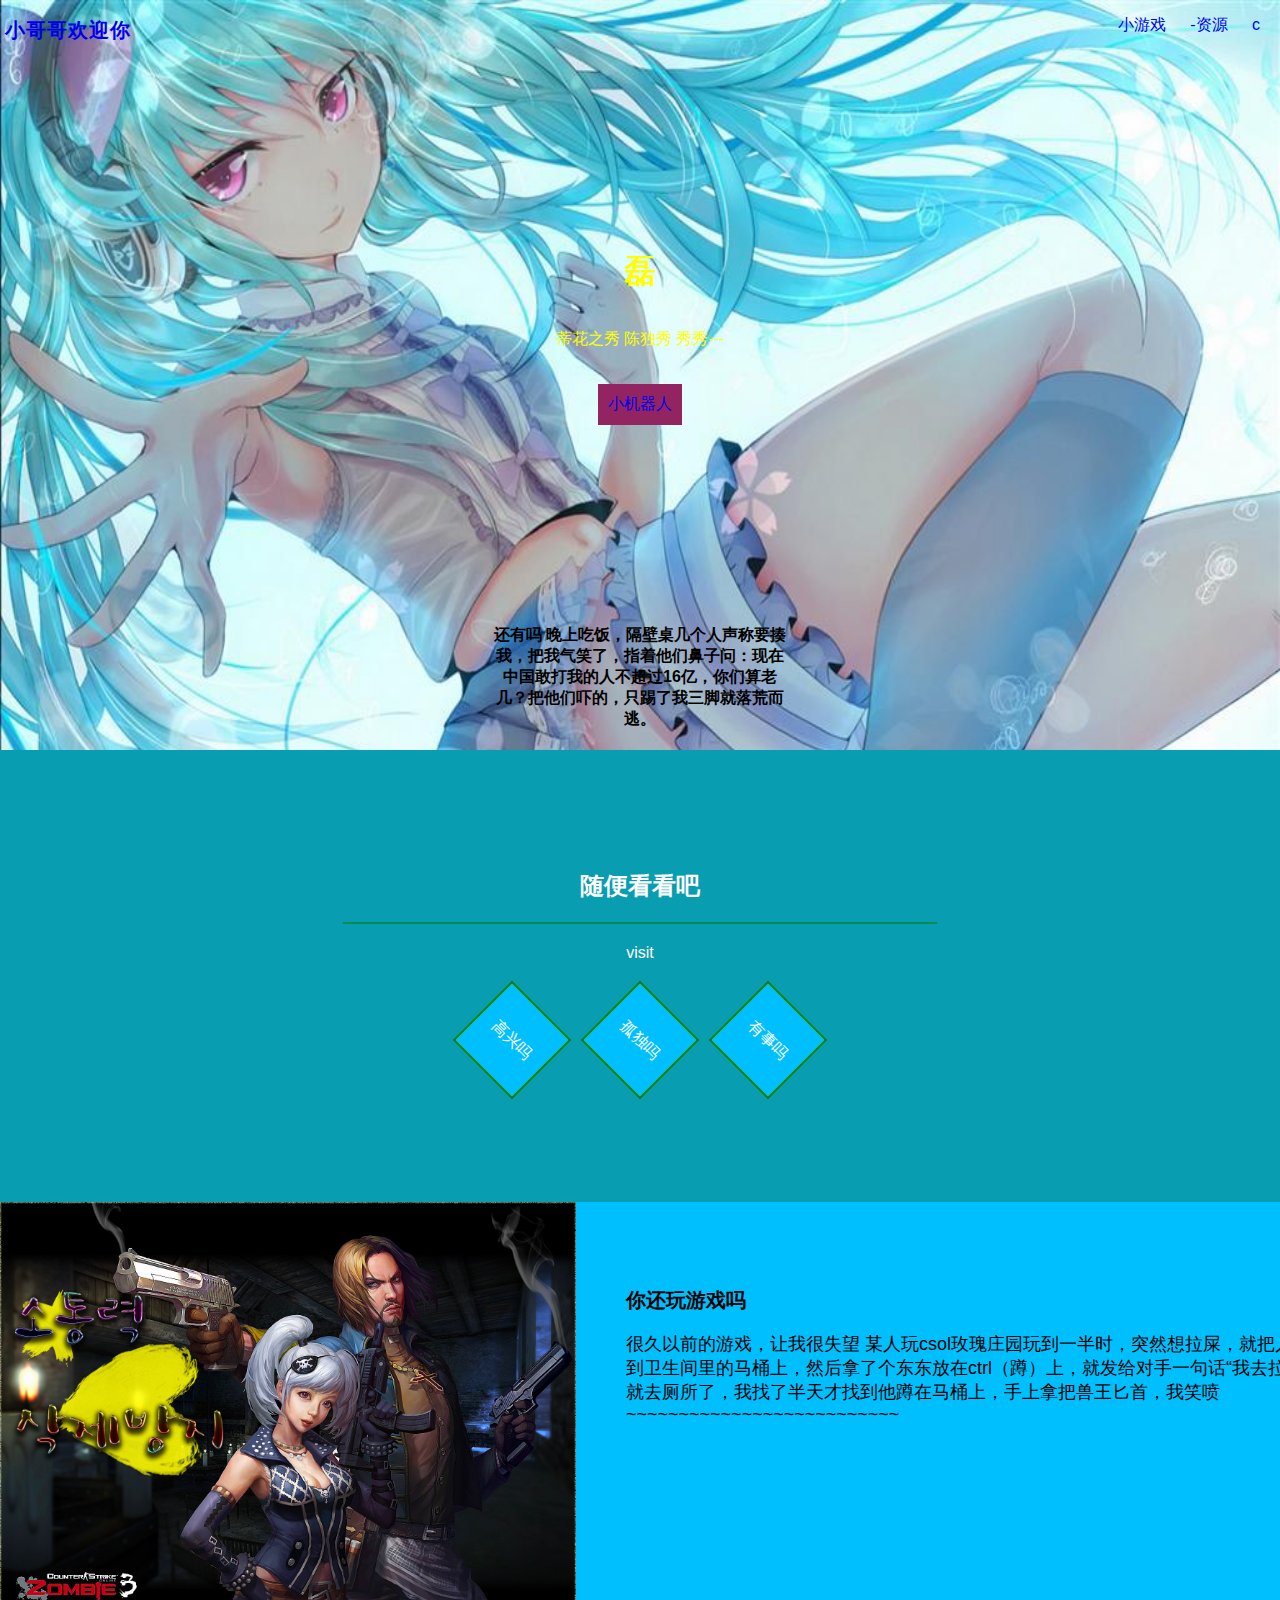
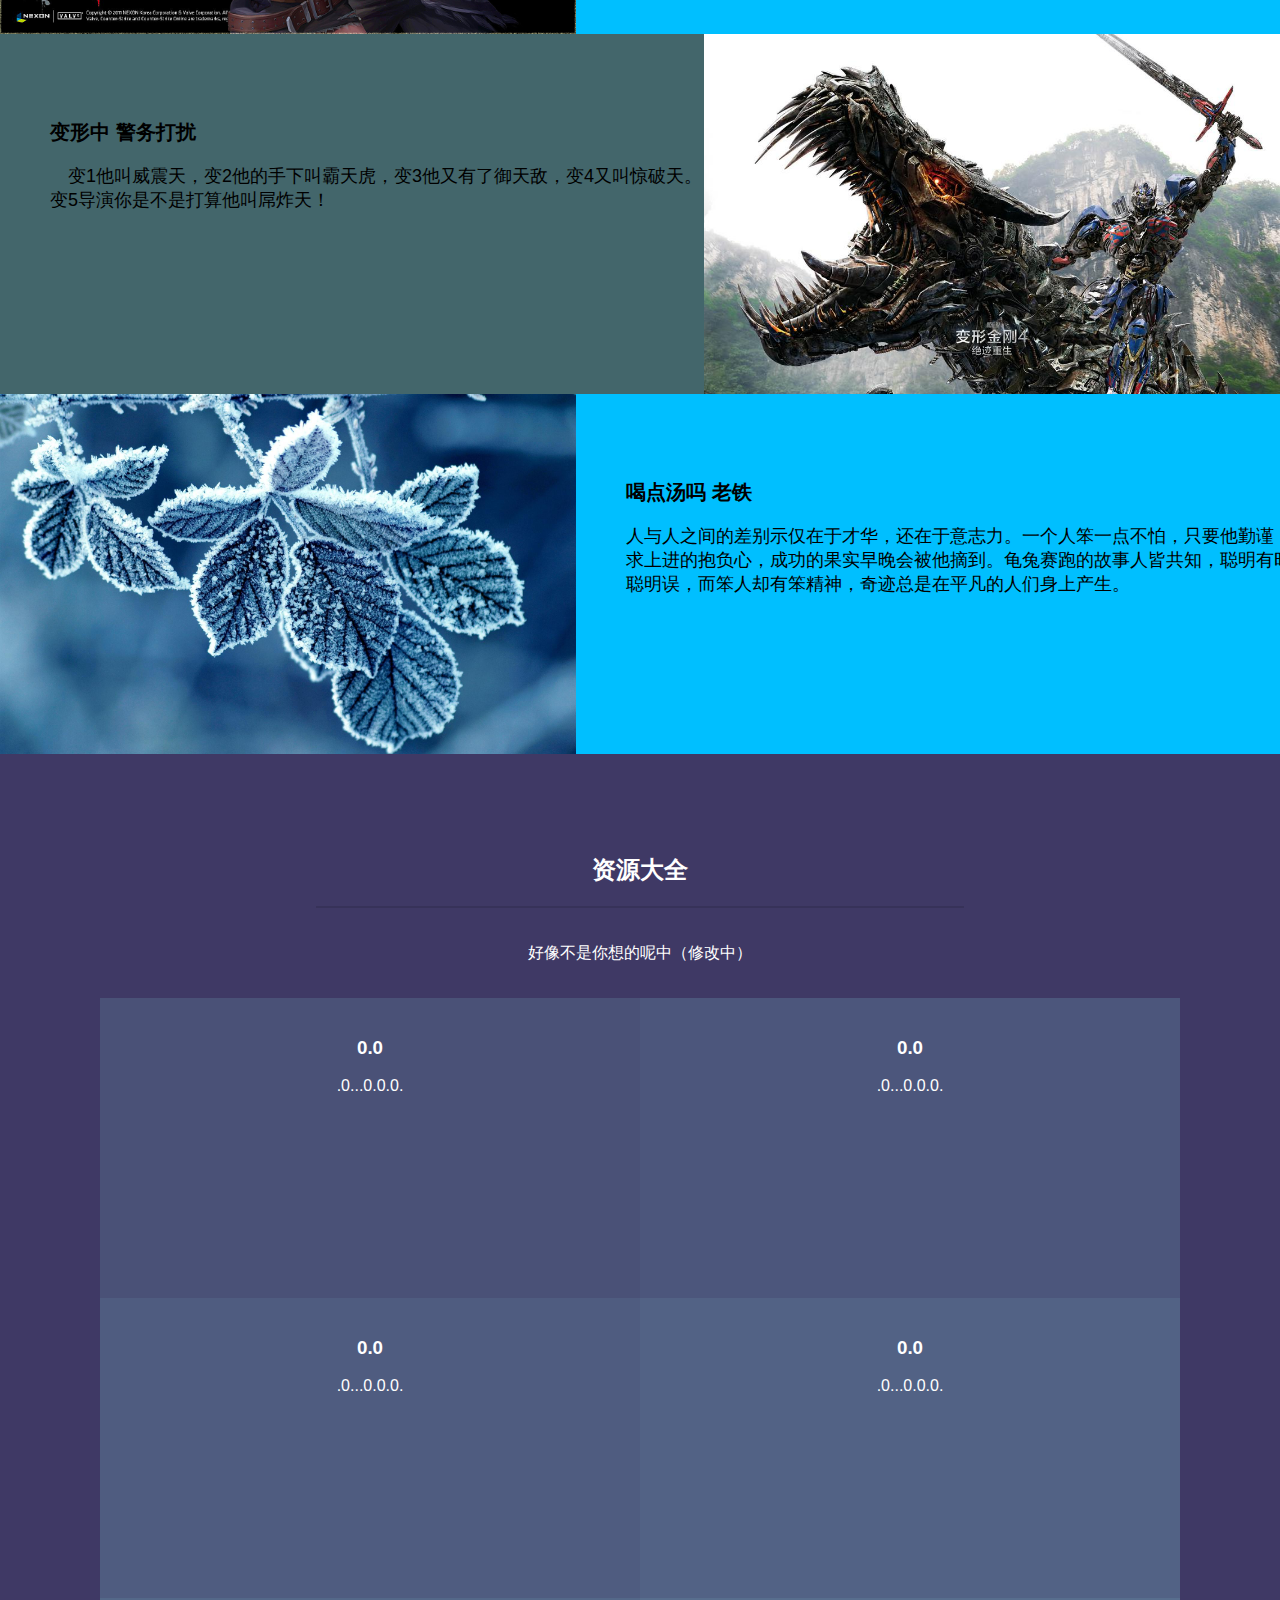
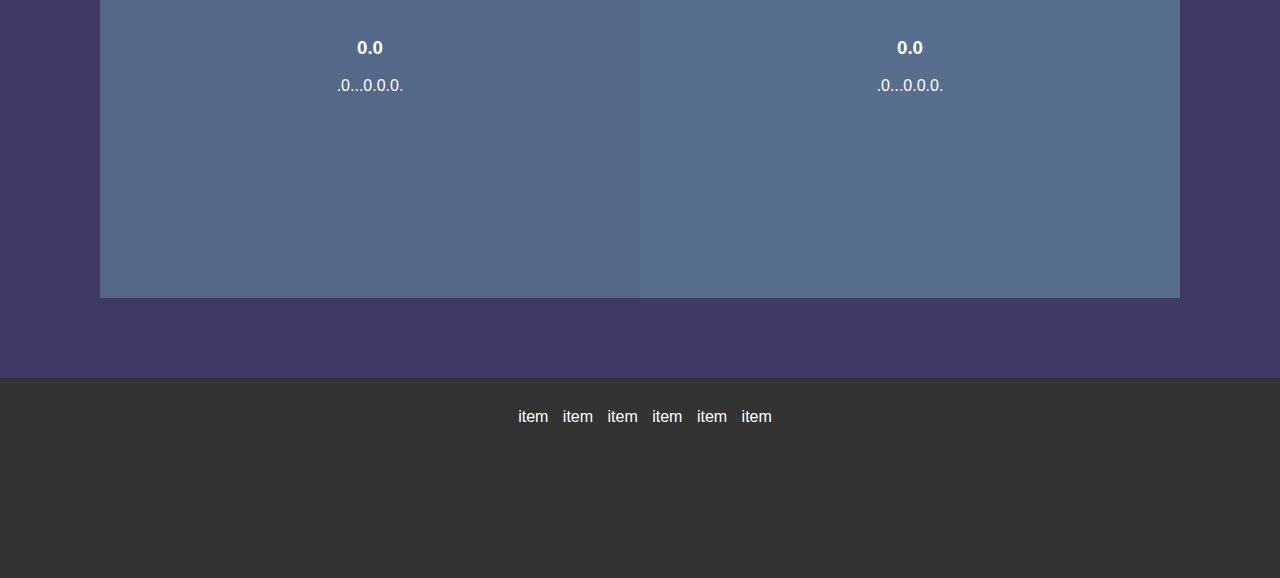
<file: index.html>
<!DOCTYPE html>
<html lang="en">

<head>
    <meta charset="UTF-8">
    <!-- <meta content="width=device-width, initial-scale=1.0, maximum-scale=1.0, user-scalable=0" name="viewport"> -->
    <title>Document</title>
    <link rel="stylesheet" type="text/css" href="cs/main.css">
    <link rel="stylesheet" type="text/css" href="cs/main1.css">
    <style>
        html,
        body {
            height: 100%;
            width: 100%;
            margin: 0;
            padding: 0;
            overflow-x: hidden;
        }
    </style>
</head>

<body>
    <div class="main-wrapper">
        <header>
            <nav>
                <div class="log"><a href="#">小哥哥欢迎你</a></div>
                <ul>

                    <li><a href="小游戏/main.html">小游戏</a></li>
                    <li><a href="#">-资源</a></li>
                    <li class="sider_trigger"><a href="#">c</a></li>
                </ul>
            </nav>
            <div id="banner">
                <div class="inner">
                    <h1>磊</h1>
                    <p class="sub-heading">蒂花之秀 陈独秀 秀秀---</p>
                    <button><a href="聊天机器人/chat.html">小机器人</a></button>
                    <div class="more">
                        还有吗 晚上吃饭，隔壁桌几个人声称要揍我，把我气笑了，指着他们鼻子问：现在中国敢打我的人不超过16亿，你们算老几？把他们吓的，只踢了我三脚就落荒而逃。
                    </div>
                </div>
            </div>
        </header>
        <!-- 头部 -->
        <div class="content">
            <section class="green">
                <div class="wrapper">
                    <div>
                        <h2>随便看看吧</h2>
                        <div class="hr"></div>
                        <p>visit</p>
                    </div>
                    <div class="group">
                        <span class="icon">高兴吗</span>
                        <span class="icon">孤独吗</span>
                        <span class="icon">有事吗</span>
                    </div>
                </div>
            </section>
            <section class="gray">
                <div class="article">
                    <div class="img-group">
                        <img src="image/pic01.jpg">
                    </div>
                    <div class="text">
                        <h2>你还玩游戏吗</h2>
                        <p>很久以前的游戏，让我很失望 某人玩csol玫瑰庄园玩到一半时，突然想拉屎，就把人物弄到卫生间里的马桶上，然后拿了个东东放在ctrl（蹲）上，就发给对手一句话“我去拉屎了”就去厕所了，我找了半天才找到他蹲在马桶上，手上拿把兽王匕首，我笑喷~~~~~~~~~~~~~~~~~~~~~~~~~~
                        </p>
                    </div>
                </div>
                <div class="article">
                    <div class="text">
                        <h2>变形中 警务打扰</h2>
                        <p>　变1他叫威震天，变2他的手下叫霸天虎，变3他又有了御天敌，变4又叫惊破天。<br>变5导演你是不是打算他叫屌炸天！</p>
                    </div>
                    <div class="img-group">
                        <img src="image/pic02.jpg">
                    </div>
                </div>
                <div class="article">
                    <div class="img-group">
                        <img src="image/pic03.jpg">
                    </div>
                    <div class="text">
                        <h2>喝点汤吗 老铁</h2>
                        <p>人与人之间的差别示仅在于才华，还在于意志力。一个人笨一点不怕，只要他勤谨，有追求上进的抱负心，成功的果实早晚会被他摘到。龟兔赛跑的故事人皆共知，聪明有时反被聪明误，而笨人却有笨精神，奇迹总是在平凡的人们身上产生。</p>
                    </div>
                </div>
            </section>
            <section class="purple">
                <div class="wrapper">
                    <div class="heading-wrapper">
                        <h2>资源大全</h2>
                        <div class="hr"></div>
                        <div class="sub-heading">
                            好像不是你想的呢中（修改中）
                        </div>
                    </div>
                    <div class="card-group">
                        <div class="card">
                            <h3>0.0</h3>
                            <p>.0...0.0.0.</p>
                        </div>
                        <div class="card">
                            <h3>0.0</h3>
                            <p>.0...0.0.0.</p>
                        </div>
                        <div class="card">
                            <h3>0.0</h3>
                            <p>.0...0.0.0.</p>
                        </div>
                        <div class="card">
                            <h3>0.0</h3>
                            <p>.0...0.0.0.</p>
                        </div>
                        <div class="card">
                            <h3>0.0</h3>
                            <p>.0...0.0.0.</p>
                        </div>
                        <div class="card">
                            <h3>0.0</h3>
                            <p>.0...0.0.0.</p>
                        </div>
                    </div>
                </div>
            </section>
        </div>
        <!-- 中间 -->
        <footer>
            <ul class="footer">
                <li>item</li>
                <li>item</li>
                <li>item</li>
                <li>item</li>
                <li>item</li>
                <li>item</li>
            </ul>
            <div class="copy">

            </div>
        </footer>
        <!-- 结束 -->
    </div>
    <div class="mask"></div>
    <div class="sider">
        <ul>
            <li><a href="">item</a></li>
            <li><a href="">item</a></li>
            <li><a href="">item</a></li>
            <li><a href="">item</a></li>
            <li><a href="">item</a></li>
        </ul>
    </div>
    <button class="backbutton">bacK</button>
    <script type="text/javascript" src="Jss/jquery-1.11.1.min.js"></script>
    <script type="text/javascript" src="Jss/main.js"></script>
</body>

</html>
</file>
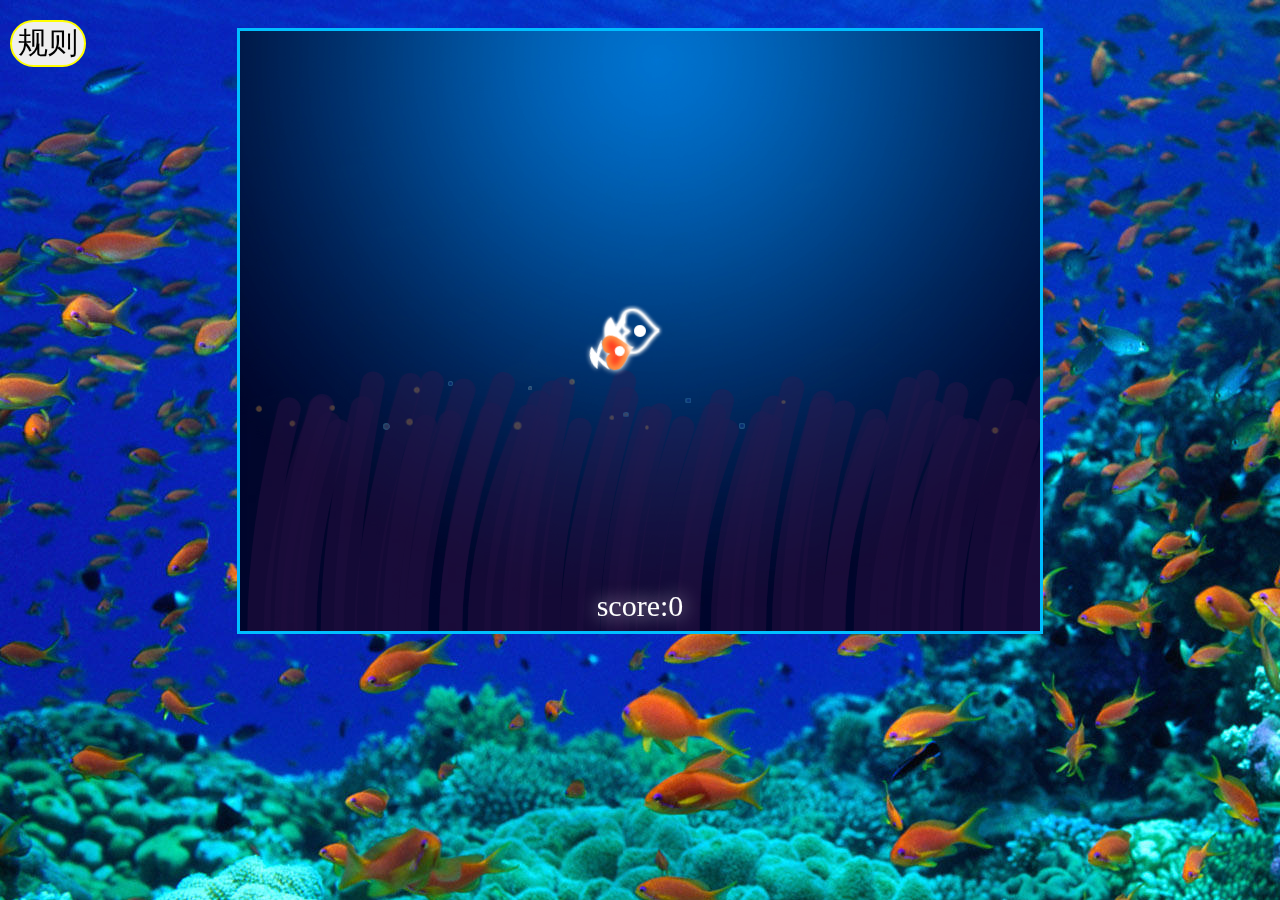
<file: 小游戏/main.html>
<!DOCTYPE html>
<html lang="en">
<head>
	<meta charset="UTF-8">
	<title>0.0</title>
	<style type="text/css">
		body{
			padding-top: 20px;
			background: url('./src/beijing.jpg');
		}
		.allbg{
			width: 800px;
			height: 600px;
			margin: 0px auto;
			border: 3px deepskyblue solid;

		}

		#allcanvas{
			position: relative;
			width: 800px;
			height: 600px;
			margin: 0px;

		}

		#can1{
			position: absolute;
			bottom: 0;
			left: 0;
			z-index: 1;
		}
		#can2{
			position: absolute;
			bottom: 0;
			left: 0;
			z-index: 0;
		}

		.rule{
			display: none;
			width: 200px;
			height: 300px;
			position: fixed;
			top: 60px;
			left: 99px;
			border: 3px yellow solid;
			background-color: green;
			
		}

		.rulebut
		{
			border: 2px yellow solid;
			font-size: 30px;
			position: fixed;
			top: 20px;
			left: 10px;
			border-radius: 25px;
		}
		
		
	</style>
</head>
<body>
	<div class="allbg">
		<div id="allcanvas">
			<canvas id="can1" width="800" height="600"></canvas>
			<canvas id="can2" width="800" height="600"></canvas>
		</div>
    <button class="rulebut">规则</button>
	<div class="rule">
		<p>
		<h2>游戏规则如下：</h2>
			大鱼吃到果实后，需要回头喂食自己的宝宝，宝宝承受的饥饿度有限，一旦身体
			变白后，游戏就会结束。
			提示：蓝色果实 分数高
			<br><br><br><br><br>
			<h3>双击屏幕隐藏、</h3>
         
		</p>
	</div>
 <script type="text/javascript" src="js/commonFunctions.js"></script>
 <script type="text/javascript" src="js/main.js"></script>
 <script type="text/javascript" src="js/background.js"></script>
 <script type="text/javascript" src="js/plant.js"></script>
 <script type="text/javascript" src="js/fruit.js"></script>
 <script type="text/javascript" src="js/bigfish.js"></script>
 <script type="text/javascript" src="js/eat.js"></script>
 <script type="text/javascript" src="js/smallfish.js"></script>
 <script type="text/javascript" src="js/data.js"></script>
 <script type="text/javascript" src="js/wave.js"></script>
 <script type="text/javascript" src="js/halo.js"></script>
 <script type="text/javascript" src="js/jquery-1.11.1.min.js"></script>
 <script type="text/javascript" src="js/jquery.js"></script>
</body>
</html>
</file>
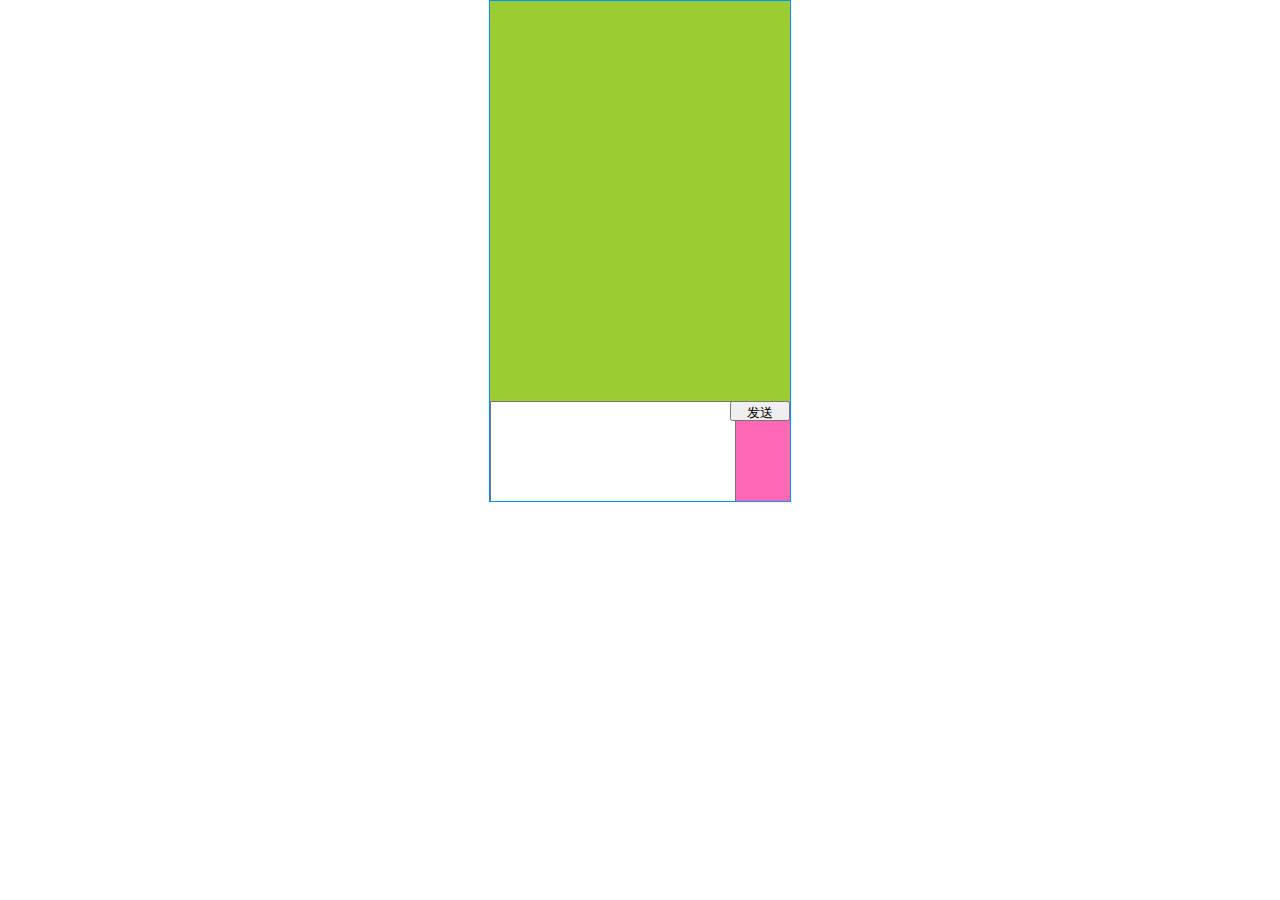
<file: 聊天机器人/chat.html>
<!DOCTYPE html>
<html lang="en">
<head>
	<meta charset="UTF-8">
	<title>Document</title>
	<style type="text/css">
		html,body{
			margin: 0;
			padding: 0;
	
		}

		.chatbox{
			width: 300px;
			height: 500px;
			margin: 0 auto;
			border: 1px solid #0094ff;
		}

		.message{

			width: 100%;
			height: 80%;
			background-color:yellowgreen;
			overflow: scroll; 
		}
		
		.inputBox{

			width: 100%;
			height: 20%;
			background-color: hotpink;
			overflow: hidden;
			position: relative;
		}

		.inputBox input:first-child{
			height: 100%;
			width: 80%;
			padding-left: 0;


		}

		.inputBox input:nth-child(2){
			position: absolute;
			height: 20%;
			width: 20%;
			right: 0;
		}

		.my{
			height: 30px;
			line-height: 30px;
			text-align: left;
			font-size: 25px;
			color: gray;
			background-color: pink;
			border: 1px solid #0094ff;
		}
		.robot{
			height: 30px;
			line-height: 30px;
			text-align: right;
			font-size: 25px;
			color: white;
			background-color: seagreen;
			border: 1px solid #0094ff;
		}
	</style>
</head>
<body>

	<div class="chatbox">
		<div class="message">
			
		</div>
		<div class="inputBox">
			<input type="text" id="mymessage">
			<input type="button" id="btnSend"  value="发送">
		</div>
	</div>
	
</body>
</html>
<script type="text/javascript" src="tool.js"></script>
<script type="text/javascript">
	document.querySelector("#btnSend").onclick=function(){
		var inputvalue=document.querySelector("#mymessage").value;

		var mybox=document.createElement('div');
		mybox.innerHTML=inputvalue;
		mybox.classList.add("my");

		document.querySelector('.message').appendChild(mybox);

		ajax_tool('chat1.php','message='+inputvalue,'post',function(data){
             console.log("message");
			var robotBox=document.createElement('div');

		   robotBox.innerHTML=data;
		   robotBox.classList.add('robot');

		   document.querySelector('.message').appendChild(robotBox);
			
		});


	}

</script>
</file>
<file: cs/main1.css>
nav {
    height: 50px;
}

heading {
    background: rgba(0, 0, 0, 0.2);
}

#banner {
    color: yellow;
    height: 700px;
}

.more {
    color: black;
    font-weight: 900;
}

nav ul {
    list-style: none;
    margin: 0;
    float: right;
}

nav ul li {
    display: inline-block;
    line-height: 50px;
    margin-right: 20px;
}

nav ul li a {
    line-height: inherit;
    text-decoration: none;
    display: inline-block;
    height: inherit;
}

nav .log {
    float: left;
    line-height: 50px;
    padding: 5px;
}

#banner .inner {
    max-width: 300px;
    text-align: center;
    margin: 0 auto;
    position: relative;
    top: 200px;
}

#banner .inner h1 {
    margin: 0;
}

#banner button {
    border: none;
    background-color: #922561;
    padding: 10px;
}

#banner .inner .more {
    margin-top: 200px;
}

.sub-heading {
    line-height: 30px;
    margin: 30px;
}

.log {
    font-size: 20px;
    font-weight: 800;
    letter-spacing: 1px;
    color: deepskyblue;
}

a {
    text-decoration: none;
}


/* 中间部分css */

.green {
    background-color: #089DB0;
    color: #fff;
    text-align: center;
    padding: 100px 0;
}

.wrapper {
    max-width: 1080px;
    margin: 0 auto;
}

.hr {
    height: 2px;
    width: 100%;
    margin: 20px auto;
}

.green .hr {
    background-color: #078954;
    width: 55%;
}

.green .group .icon {
    display: inline-block;
    width: 80px;
    height: 80px;
    transform: rotate(45deg);
    margin: 20px;
    border: 2px solid green;
    background: deepskyblue;
    line-height: 80px;
}


/* 第小二部分 */

.gray {
    background: #43666b;
}

.gray .img-group {
    width: 45%;
}

.img-group img {
    width: 100%;
}

.gray .text {
    width: 55%;
}

.article>div {
    float: left;
    font-size: 0;
}

.article:nth-child(odd) {
    background-color: deepskyblue;
}

.article:after {
    content: "";
    display: block;
    clear: both;
}

.gray .text {
    position: relative;
    top: 68px;
    left: 50px;
}

.gray .text h2 {
    font-size: 20px;
}

.gray .text p {
    font-size: 18px;
}


/* 第三小部分 */

.purple {
    padding: 80px;
    background-color: #3F3965;
    color: #fff;
}

.purple .heading-wrapper {
    text-align: center;
}

.purple .hr {
    background: #373259;
    width: 60%;
}

.card-group .card {
    float: left;
    width: 50%;
    min-height: 300px;
    padding: 20px;
    -weblit-box-sizing: border-box;
    -moz-box-sizing: border-box;
    box-sizing: border-box;
    text-align: center;
}

.card-group:after {
    content: "";
    display: block;
    clear: both;
}

.card:first-child {
    background: rgba(155, 255, 255, 0.12);
}

.card:nth-child(2) {
    background: rgba(155, 255, 255, 0.15);
}

.card:nth-child(3) {
    background: rgba(155, 255, 255, 0.18);
}

.card:nth-child(4) {
    background: rgba(155, 255, 255, 0.21);
}

.card:nth-child(5) {
    background: rgba(155, 255, 255, 0.24);
}

.card:nth-child(6) {
    background: rgba(155, 255, 255, 0.27);
}

footer {
    background-color: #333;
    color: white;
    min-height: 200px;
    text-align: center;
}

footer ul {
    display: block;
    width: 1080px;
    margin: 0 auto;
    padding: 30px;
}

.footer li {
    display: inline-block;
    padding-left: 10px;
}

.main-wrapper {
    background: deepskyblue url("../image/banner.jpg");
    background-repeat: no-repeat;
    background-size: 100% 100%;
    background-attachment: fixed;
    background-position: center;
    top: 0;
    position: absolute;
    overflow-x: hidden;
}

.sider {
    position: fixed;
    top: 0;
    bottom: 0;
    right: -300px;
    width: 300px;
    background-color: #333;
    color: white;
    padding: 20px 0;
    transition: right 0.6s;
}

.sider ul {
    list-style: none;
}

.sider ul a {
    text-decoration: none;
    padding: 10px;
    display: inline-block;
    color: white;
    width: 100%;
}

.mask {
    display: none;
    position: fixed;
    top: 0;
    bottom: 0;
    right: 0;
    left: 0;
    background: rgba(0, 0, 0, 0.3);
}

.backbutton {
    position: fixed;
    bottom: 30px;
    right: 30px;
    border: 3px solid #666;
}
</file>
<file: cs/main.css>
/*! normalize.css v3.0.2 | MIT License | git.io/normalize */

/**
 * 1. Set default font family to sans-serif.
 * 2. Prevent iOS text size adjust after orientation change, without disabling
 *    user zoom.
 */

html {
  font-family: sans-serif; /* 1 */
  -ms-text-size-adjust: 100%; /* 2 */
  -webkit-text-size-adjust: 100%; /* 2 */
}

/**
 * Remove default margin.
 */

body {
  margin: 0;
}

/* HTML5 display definitions
   ========================================================================== */

/**
 * Correct `block` display not defined for any HTML5 element in IE 8/9.
 * Correct `block` display not defined for `details` or `summary` in IE 10/11
 * and Firefox.
 * Correct `block` display not defined for `main` in IE 11.
 */

article,
aside,
details,
figcaption,
figure,
footer,
header,
hgroup,
main,
menu,
nav,
section,
summary {
  display: block;
}

/**
 * 1. Correct `inline-block` display not defined in IE 8/9.
 * 2. Normalize vertical alignment of `progress` in Chrome, Firefox, and Opera.
 */

audio,
canvas,
progress,
video {
  display: inline-block; /* 1 */
  vertical-align: baseline; /* 2 */
}

/**
 * Prevent modern browsers from displaying `audio` without controls.
 * Remove excess height in iOS 5 devices.
 */

audio:not([controls]) {
  display: none;
  height: 0;
}

/**
 * Address `[hidden]` styling not present in IE 8/9/10.
 * Hide the `template` element in IE 8/9/11, Safari, and Firefox < 22.
 */

[hidden],
template {
  display: none;
}

/* Links
   ========================================================================== */

/**
 * Remove the gray background color from active links in IE 10.
 */

a {
  background-color: transparent;
}

/**
 * Improve readability when focused and also mouse hovered in all browsers.
 */

a:active,
a:hover {
  outline: 0;
}

/* Text-level semantics
   ========================================================================== */

/**
 * Address styling not present in IE 8/9/10/11, Safari, and Chrome.
 */

abbr[title] {
  border-bottom: 1px dotted;
}

/**
 * Address style set to `bolder` in Firefox 4+, Safari, and Chrome.
 */

b,
strong {
  font-weight: bold;
}

/**
 * Address styling not present in Safari and Chrome.
 */

dfn {
  font-style: italic;
}

/**
 * Address variable `h1` font-size and margin within `section` and `article`
 * contexts in Firefox 4+, Safari, and Chrome.
 */

h1 {
  font-size: 2em;
  margin: 0.67em 0;
}

/**
 * Address styling not present in IE 8/9.
 */

mark {
  background: #ff0;
  color: #000;
}

/**
 * Address inconsistent and variable font size in all browsers.
 */

small {
  font-size: 80%;
}

/**
 * Prevent `sub` and `sup` affecting `line-height` in all browsers.
 */

sub,
sup {
  font-size: 75%;
  line-height: 0;
  position: relative;
  vertical-align: baseline;
}

sup {
  top: -0.5em;
}

sub {
  bottom: -0.25em;
}

/* Embedded content
   ========================================================================== */

/**
 * Remove border when inside `a` element in IE 8/9/10.
 */

img {
  border: 0;
}

/**
 * Correct overflow not hidden in IE 9/10/11.
 */

svg:not(:root) {
  overflow: hidden;
}

/* Grouping content
   ========================================================================== */

/**
 * Address margin not present in IE 8/9 and Safari.
 */

figure {
  margin: 1em 40px;
}

/**
 * Address differences between Firefox and other browsers.
 */

hr {
  -moz-box-sizing: content-box;
  box-sizing: content-box;
  height: 0;
}

/**
 * Contain overflow in all browsers.
 */

pre {
  overflow: auto;
}

/**
 * Address odd `em`-unit font size rendering in all browsers.
 */

code,
kbd,
pre,
samp {
  font-family: monospace, monospace;
  font-size: 1em;
}

/* Forms
   ========================================================================== */

/**
 * Known limitation: by default, Chrome and Safari on OS X allow very limited
 * styling of `select`, unless a `border` property is set.
 */

/**
 * 1. Correct color not being inherited.
 *    Known issue: affects color of disabled elements.
 * 2. Correct font properties not being inherited.
 * 3. Address margins set differently in Firefox 4+, Safari, and Chrome.
 */

button,
input,
optgroup,
select,
textarea {
  color: inherit; /* 1 */
  font: inherit; /* 2 */
  margin: 0; /* 3 */
}

/**
 * Address `overflow` set to `hidden` in IE 8/9/10/11.
 */

button {
  overflow: visible;
}

/**
 * Address inconsistent `text-transform` inheritance for `button` and `select`.
 * All other form control elements do not inherit `text-transform` values.
 * Correct `button` style inheritance in Firefox, IE 8/9/10/11, and Opera.
 * Correct `select` style inheritance in Firefox.
 */

button,
select {
  text-transform: none;
}

/**
 * 1. Avoid the WebKit bug in Android 4.0.* where (2) destroys native `audio`
 *    and `video` controls.
 * 2. Correct inability to style clickable `input` types in iOS.
 * 3. Improve usability and consistency of cursor style between image-type
 *    `input` and others.
 */

button,
html input[type="button"], /* 1 */
input[type="reset"],
input[type="submit"] {
  -webkit-appearance: button; /* 2 */
  cursor: pointer; /* 3 */
}

/**
 * Re-set default cursor for disabled elements.
 */

button[disabled],
html input[disabled] {
  cursor: default;
}

/**
 * Remove inner padding and border in Firefox 4+.
 */

button::-moz-focus-inner,
input::-moz-focus-inner {
  border: 0;
  padding: 0;
}

/**
 * Address Firefox 4+ setting `line-height` on `input` using `!important` in
 * the UA stylesheet.
 */

input {
  line-height: normal;
}

/**
 * It's recommended that you don't attempt to style these elements.
 * Firefox's implementation doesn't respect box-sizing, padding, or width.
 *
 * 1. Address box sizing set to `content-box` in IE 8/9/10.
 * 2. Remove excess padding in IE 8/9/10.
 */

input[type="checkbox"],
input[type="radio"] {
  box-sizing: border-box; /* 1 */
  padding: 0; /* 2 */
}

/**
 * Fix the cursor style for Chrome's increment/decrement buttons. For certain
 * `font-size` values of the `input`, it causes the cursor style of the
 * decrement button to change from `default` to `text`.
 */

input[type="number"]::-webkit-inner-spin-button,
input[type="number"]::-webkit-outer-spin-button {
  height: auto;
}

/**
 * 1. Address `appearance` set to `searchfield` in Safari and Chrome.
 * 2. Address `box-sizing` set to `border-box` in Safari and Chrome
 *    (include `-moz` to future-proof).
 */

input[type="search"] {
  -webkit-appearance: textfield; /* 1 */
  -moz-box-sizing: content-box;
  -webkit-box-sizing: content-box; /* 2 */
  box-sizing: content-box;
}

/**
 * Remove inner padding and search cancel button in Safari and Chrome on OS X.
 * Safari (but not Chrome) clips the cancel button when the search input has
 * padding (and `textfield` appearance).
 */

input[type="search"]::-webkit-search-cancel-button,
input[type="search"]::-webkit-search-decoration {
  -webkit-appearance: none;
}

/**
 * Define consistent border, margin, and padding.
 */

fieldset {
  border: 1px solid #c0c0c0;
  margin: 0 2px;
  padding: 0.35em 0.625em 0.75em;
}

/**
 * 1. Correct `color` not being inherited in IE 8/9/10/11.
 * 2. Remove padding so people aren't caught out if they zero out fieldsets.
 */

legend {
  border: 0; /* 1 */
  padding: 0; /* 2 */
}

/**
 * Remove default vertical scrollbar in IE 8/9/10/11.
 */

textarea {
  overflow: auto;
}

/**
 * Don't inherit the `font-weight` (applied by a rule above).
 * NOTE: the default cannot safely be changed in Chrome and Safari on OS X.
 */

optgroup {
  font-weight: bold;
}

/* Tables
   ========================================================================== */

/**
 * Remove most spacing between table cells.
 */

table {
  border-collapse: collapse;
  border-spacing: 0;
}

td,
th {
  padding: 0;
}
</file>
